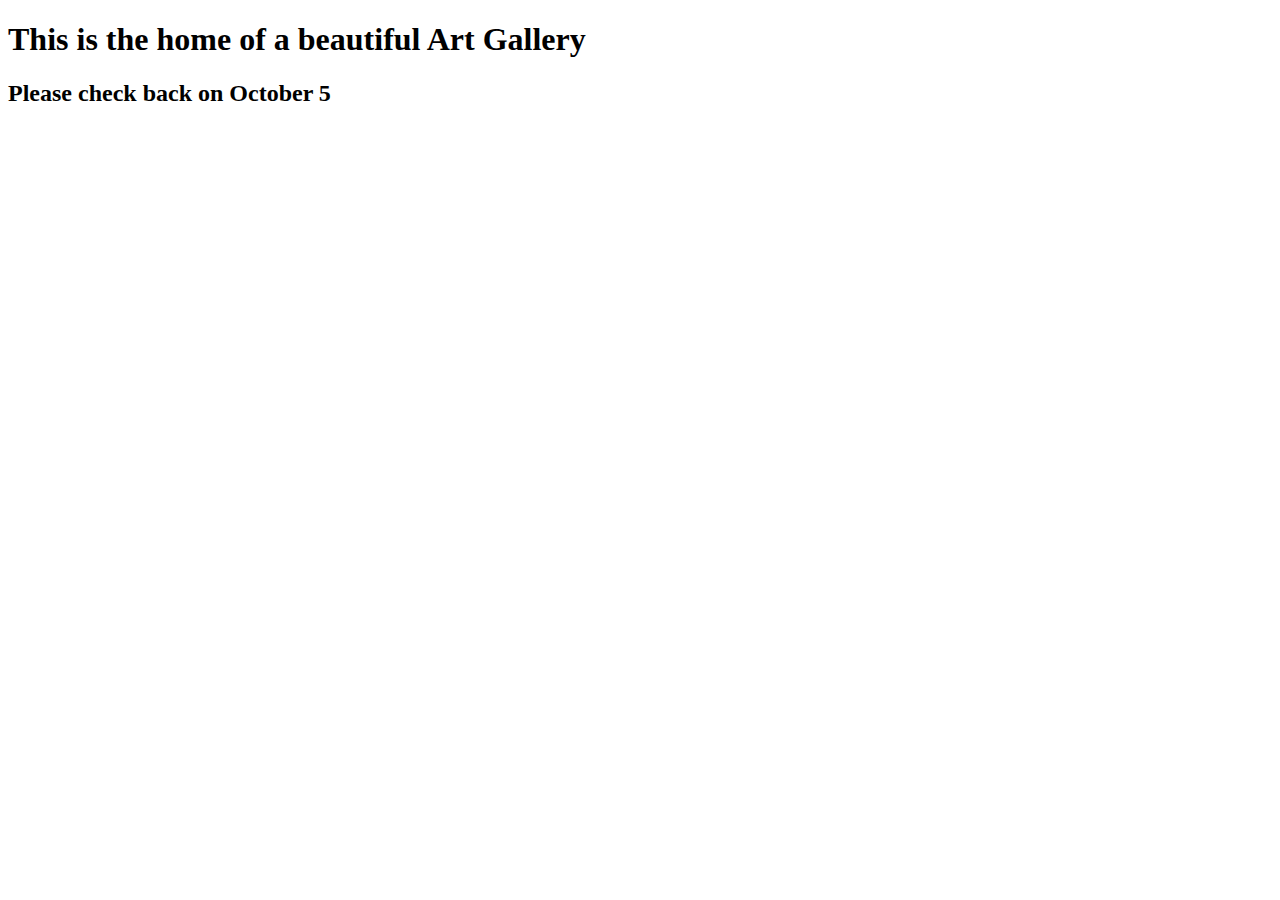
<file: default.htm>
<!DOCTYPE html>
<html xmlns="http://www.w3.org/1999/xhtml" xml:lang="en" lang="en">

<head>
	<meta charset="utf-8"/>
	<title>SiteGround System Page Coming Soon</title>
	<link rel="stylesheet" type="text/css" href="http://www.siteground.com/css/systempages.css" media="screen, handheld" />	
</head>
<body>

	<div>

		<h1> This is the home of a beautiful Art Gallery<br></h1><h2> Please check back on October 5</h2>
	</div>

	<!--
	<div id="wrapper">
		<img src="http://www.siteground.com/img/systempages/sandglass.png" alt="An awesome website is coming soon to this address!" />
		<h1>An awesome website is coming soon to this address!</h1>
		<h2>The web hosting service for this web page is provided by <a href="http://www.siteground.com">SiteGround.com</a>. Our client is still working on their website, but nice of you to come by. Check back again!</h2>
		<div class="sep"></div>
		<div class="siteground_resources clearfix">
			<div class="box">
				<h4>Web Hosting Services</h4>
				<ul>
					<li><a href="https://www.siteground.com/joomla-hosting.htm">Web Hosting for Joomla</a></li>
					<li><a href="https://www.siteground.com/wordpress-hosting.htm">Web Hosting for WordPress</a></li>
					<li><a href="https://www.siteground.com/drupal-hosting.htm">Web Hosting for Drupal</a></li>
					<li><a href="https://www.siteground.com/magento-hosting.htm">Web Hosting for Magento</a></li>
				</ul>
			</div>
			<div class="box">
				<h4>Website Tutorials</h4>
				<ul>
					<li><a href="https://www.siteground.com/tutorials/joomla/">Joomla Tutorial</a></li>
					<li><a href="https://www.siteground.com/tutorials/wordpress/">WordPress Tutorial</a></li>
					<li><a href="https://www.siteground.com/tutorials/magento/">Magento Tutorial</a></li>
					<li><a href="https://kb.siteground.com/">Web Hosting FAQ</a></li>
				</ul>
			</div>
			<div class="box">
				<h4>Free Resources</h4>
				<ul>
					<li><a href="http://www.siteground.com/joomla-templates.htm">Free Joomla Templates</a></li>
					<li><a href="http://www.siteground.com/wordpress-hosting/wordpress-themes.htm">Free WordPress Themes</a></li>
					<li><a href="http://www.siteground.com/magento-hosting/magento-themes.htm">Free Magento Themes</a></li>
					<li><a href="http://www.siteground.com/joomla-extensions.htm#developedbysg">Free Joomla Extensions</a></li>
				</ul>
			</div>
			<div class="box">
				<h4>Getting Started</h4>
				<ul>
					<li><a href="https://www.siteground.com/tutorials/getting_started/#customer_area">Customer Area Guide</a></li>
					<li><a href="https://www.siteground.com/tutorials/getting_started/customers_cpanel.htm">cPanel Tutorial</a></li>
					<li><a href="https://www.siteground.com/tutorials/getting_started/customers_post_ticket.htm">How to Post a Ticket</a></li>
					<li><a href="https://kb.siteground.com/">Knowledge Base</a></li>
				</ul>
			</div>
		</div>
		<p>If you are the owner of this domain name and would like to remove this page, you simply have to upload your website into the /public_html folder of your SiteGround hosting account. <a href="https://ua.siteground.com/login.htm">Login Here</a>.</p>
		<a href="http://www.siteground.com"><img id="logosg" src="http://www.siteground.com/img/systempages/logo.png" alt="SiteGround" /></a>
	</div>

	-->
</html>
</file>
